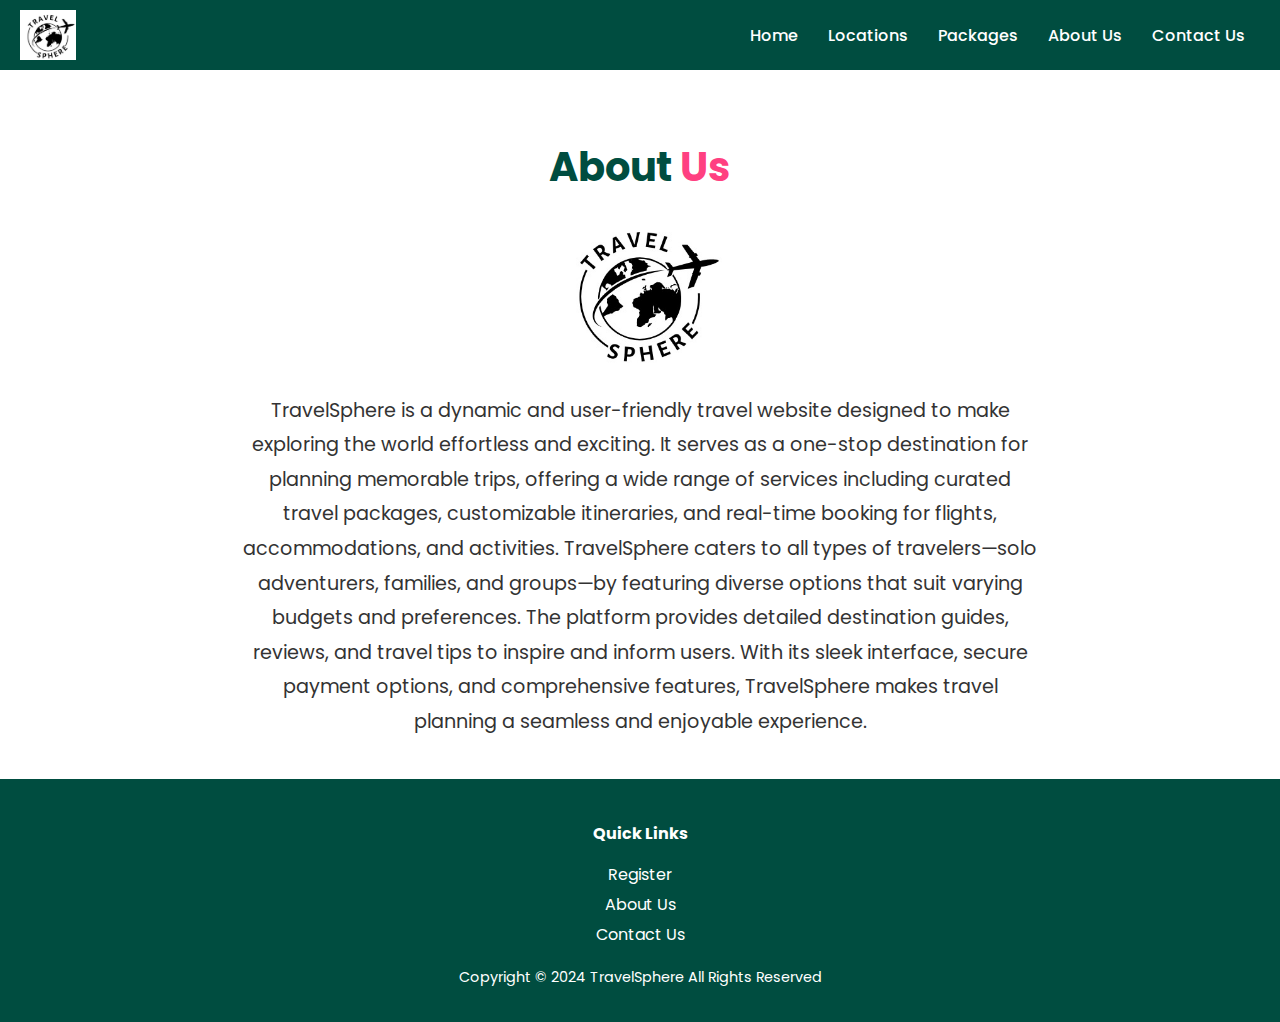
<file: about.html>
<!DOCTYPE html>
<html lang="en">
<head>
    <meta charset="UTF-8">
    <meta http-equiv="X-UA-Compatible" content="IE=edge">
    <meta name="viewport" content="width=device-width, initial-scale=1.0">
    <title>About Us</title>
    <link rel="icon" href="./files/newlogo.png">
    <link rel="preconnect" href="https://fonts.googleapis.com">
    <link rel="preconnect" href="https://fonts.gstatic.com" crossorigin>
    <link href="https://fonts.googleapis.com/css2?family=Paytone+One&family=Poppins:wght@100;200;300;400;500;600;700;800;900&display=swap" rel="stylesheet">
    <link rel="stylesheet" href="https://unpkg.com/boxicons@latest/css/boxicons.min.css">
    <style>
        /* General body styling */
        body {
            font-family: 'Poppins', sans-serif;
            margin: 0;
            padding: 0;
            box-sizing: border-box;
        }

        /* Navbar styling */
        nav {
            background-color: #004d40;
            display: flex;
            justify-content: space-between;
            align-items: center;
            padding: 10px 20px;
        }

        nav .logo {
            height: 50px;
        }

        nav ul {
            list-style-type: none;
            display: flex;
            margin: 0;
            padding: 0;
        }

        nav ul li {
            margin: 0 15px;
        }

        nav ul li a {
            text-decoration: none;
            color: white;
            font-size: 16px;
            font-weight: 500;
        }

        nav ul li a:hover {
            text-decoration: underline;
        }

        /* About section styling */
        .about {
            text-align: center;
            padding: 40px 20px;
        }

        .about h1 {
            font-size: 2.5em;
            color: #004d40;
            margin-bottom: 20px;
        }

        .about h1 span {
            color: #ff4081;
        }

        .about img {
            height: 150px;
            margin-bottom: 20px;
        }

        .about p {
            font-size: 1.2em;
            color: #333;
            line-height: 1.8;
            margin: 0 auto;
            max-width: 800px;
        }

        /* Footer styling */
        .footer {
            background-color: #004d40;
            color: white;
            text-align: center;
            padding: 20px 10px;
        }

        .footer .footlinks h4 {
            margin-bottom: 10px;
        }

        .footer .footlinks ul {
            list-style-type: none;
            padding: 0;
        }

        .footer .footlinks ul li {
            margin: 5px 0;
        }

        .footer .footlinks ul li a {
            text-decoration: none;
            color: white;
        }

        .footer .footlinks ul li a:hover {
            text-decoration: underline;
        }

        .footer .end {
            margin-top: 20px;
            font-size: 0.9em;
        }
    </style>
</head>
<body>
    <!-- Navigation Bar -->
    <nav>
        <img src="./files/newlogo.png" class="logo" alt="Logo" title="TravelSphere">
        <ul>
            <li><a href="./index.html">Home</a></li>
            <li><a href="./index.html#location">Locations</a></li>
            <li><a href="./index.html#package">Packages</a></li>
            <li><a href="./about.html">About Us</a></li>
            <li><a href="./contact.html">Contact Us</a></li>
        </ul>
    </nav>

    <!-- About Us Section -->
    <section class="about">
        <h1>About <span>Us</span></h1>
        <img src="./files/newlogo.png" alt="TravelSphere Logo">
        <p>
            TravelSphere is a dynamic and user-friendly travel website designed to make exploring the world effortless and exciting. 
            It serves as a one-stop destination for planning memorable trips, offering a wide range of services including curated travel packages, customizable itineraries, and real-time booking for flights, accommodations, and activities. 
            TravelSphere caters to all types of travelers—solo adventurers, families, and groups—by featuring diverse options that suit varying budgets and preferences. 
            The platform provides detailed destination guides, reviews, and travel tips to inspire and inform users. 
            With its sleek interface, secure payment options, and comprehensive features, TravelSphere makes travel planning a seamless and enjoyable experience.
        </p>
    </section>

    <!-- Footer Section -->
    <section class="footer">
        <div class="footlinks">
            <h4>Quick Links</h4>
            <ul>
                <li><a href="./register.html">Register</a></li>
                <li><a href="./about.html">About Us</a></li>
                <li><a href="./contact.html">Contact Us</a></li>
            </ul>
        </div>
        <div class="end">
            <p>Copyright © 2024 TravelSphere All Rights Reserved</p>
        </div>
    </section>
</body>
</html>
</file>
